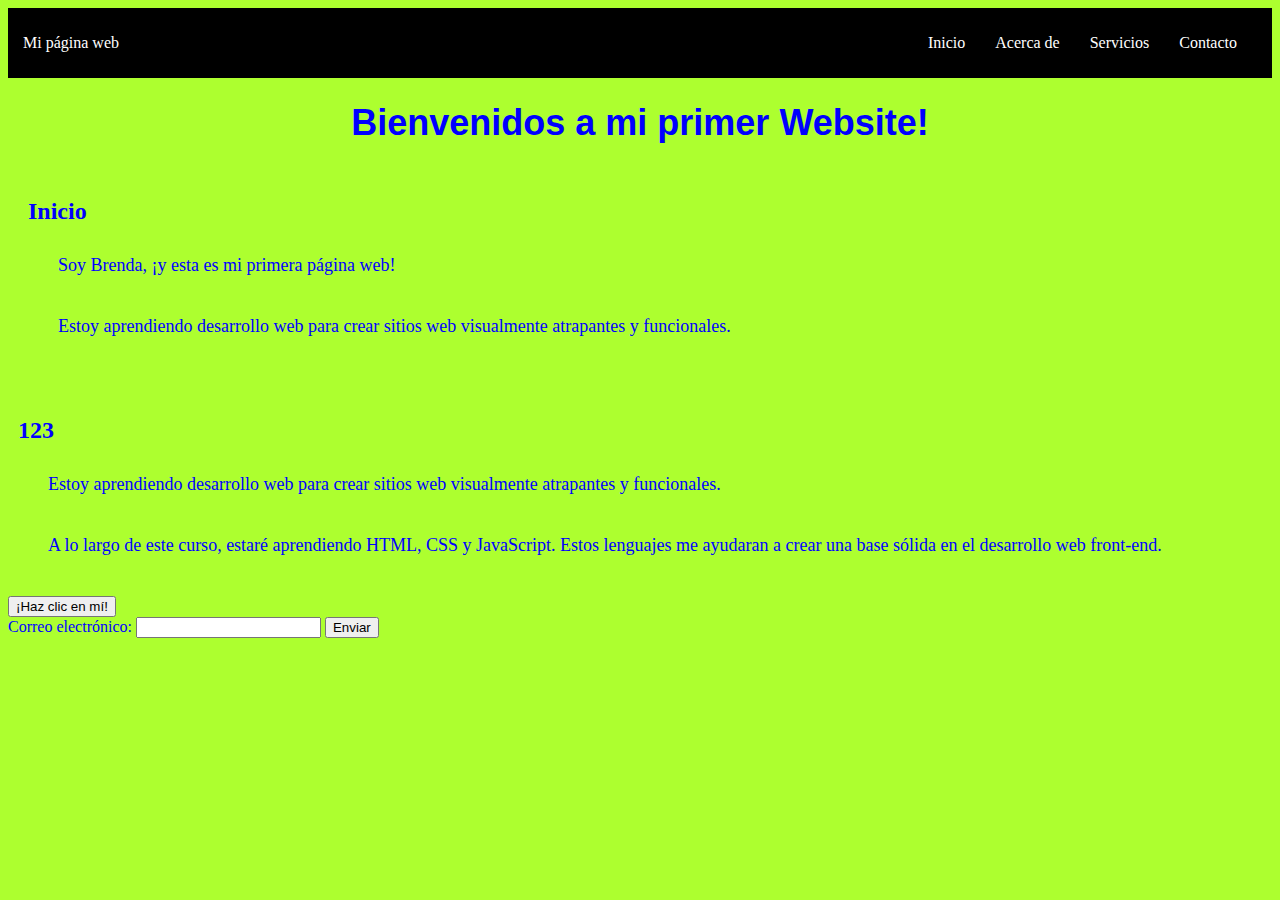
<file: index.html>
<!DOCTYPE html>
<html>
<head>
    <title>Mi Primer Webbsite</title>
    <link rel="stylesheet" type="text/css" href="estilos.css">
</head>
<body>
    <div class="container-nav">
            <nav class="navbar" role="navigation">
                <a href="index.html" class="brand">Mi página web</a>
                <ul class="nav-links">
                    <li><a href="index.html">Inicio</a></li>
                    <li><a href="about.html">Acerca de</a></li>
                    <li><a href="services.html">Servicios</a></li>
                    <li><a href="contact.html">Contacto</a></li>
                </ul>
            </nav>
        <button class="button-menu-toggle">Menu</button>
    </div>
    <div class="container">
        <h1>Bienvenidos a mi primer Website!</h1>
        <section>
        <div class="row">
            <div class="column">
                <h2>Inicio</h2>
                <p>Soy Brenda, ¡y esta es mi primera página web!</p>
                <p>Estoy aprendiendo desarrollo web para crear sitios web visualmente atrapantes y funcionales.</p>
            </div>  
        </section>
        <section>
            <div class="column">
                <h2>123</h2>
                <p>Estoy aprendiendo desarrollo web para crear sitios web visualmente atrapantes y funcionales.</p>
                <p>A lo largo de este curso, estaré aprendiendo HTML, CSS y JavaScript. Estos lenguajes me ayudaran a crear una base sólida en el desarrollo web front-end.</p>
            </div>
        </section>
    </div> 
        </div>
    <button onclick="showAlert()" aria-label="Dispara una alerta de saludo">¡Haz clic en mí!</button>
    <form id="myForm">
        <label for="email">Correo electrónico:</label>
        <input type="email" id="email" name="email" required>
        <button type="submit">Enviar</button>
    </form>
    <script src="script.js"></script>
</body>
</html>
</file>
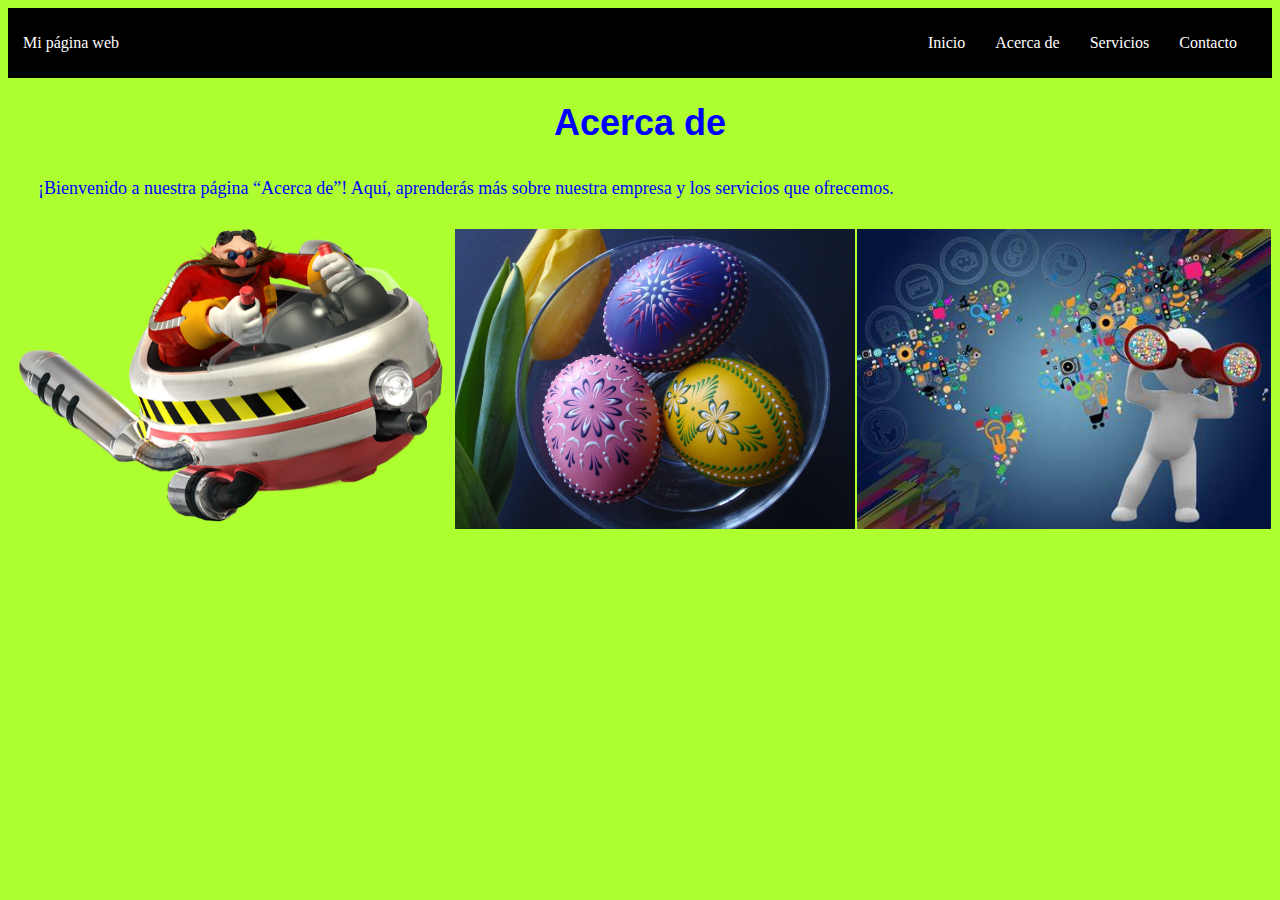
<file: about.html>
<!DOCTYPE html>
<html>
<head>
    <title>Mi Primer Webbsite</title>
    <link rel="stylesheet" type="text/css" href="estilos.css">
</head>
<body>
    <div class="container-nav">
        <nav class="navbar" role="navigation">
            <a href="index.html" class="brand">Mi página web</a>
            <ul class="nav-links">
                <li><a href="index.html">Inicio</a></li>
                <li><a href="about.html">Acerca de</a></li>
                <li><a href="services.html">Servicios</a></li>
                <li><a href="contact.html">Contacto</a></li>
            </ul>
        </nav>
        <button class="button-menu-toggle">Menu</button>
    </div>
    </div>
        <div class="container">
            <h1>Acerca de</h1>
            <p>¡Bienvenido a nuestra página “Acerca de”! 
                Aquí, aprenderás más sobre nuestra empresa y los servicios que ofrecemos.</p>
        </div> 
        <div class="imagen">
            <img src="R.png" alt="imagen1">
            <img src="2.jpg" alt="imagen2">
            <img src="OIP.jpeg" alt="imagen3">
        </div>
    </div>
    <script src="script.js"></script>
</body>
</html>
</file>
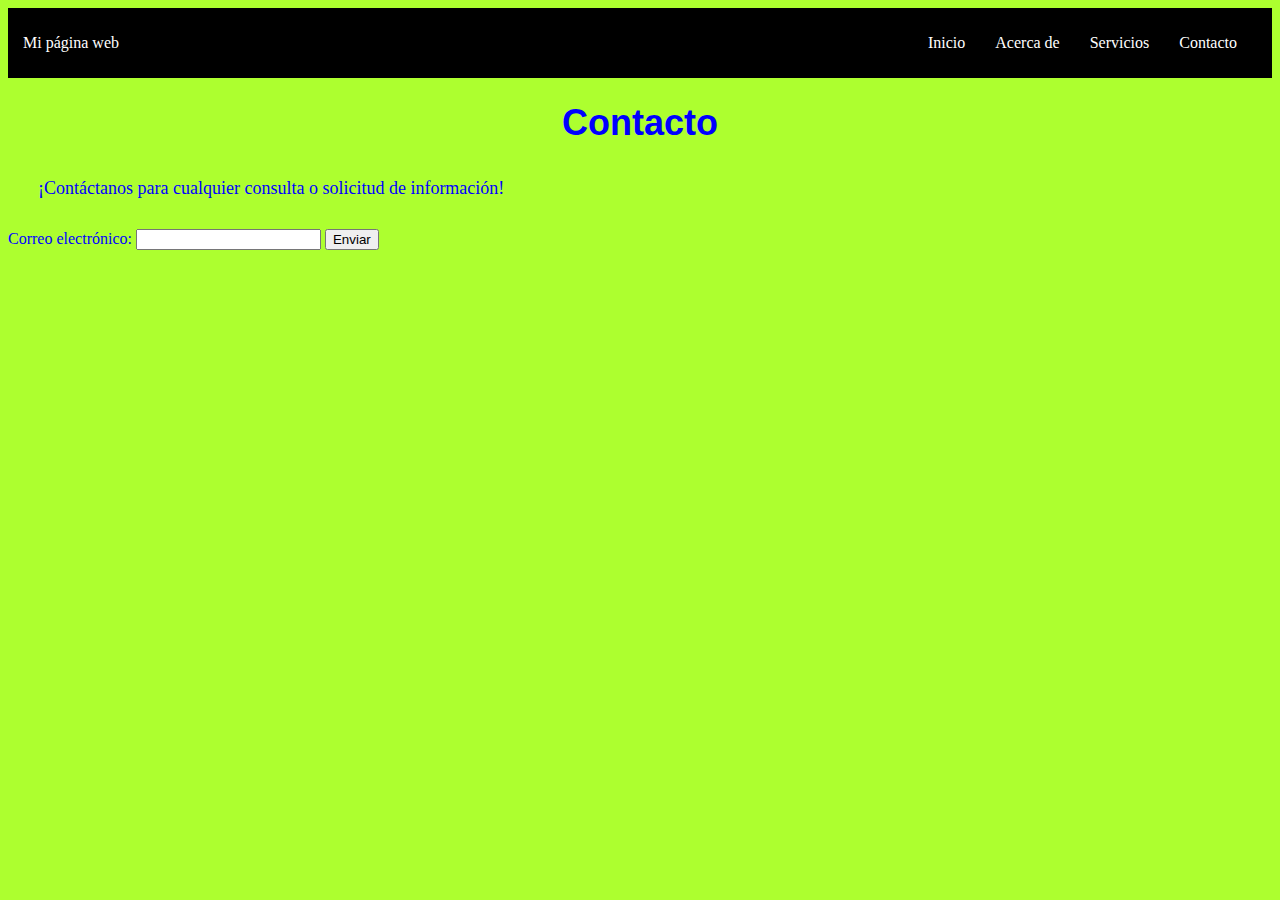
<file: contact.html>
<!DOCTYPE html>
<html>
<head>
    <title>Mi Primer Webbsite</title>
    <link rel="stylesheet" type="text/css" href="estilos.css">
</head>
<body>
    <div class="container-nav">
        <nav class="navbar" role="navigation">
            <a href="index.html" class="brand">Mi página web</a>
            <ul class="nav-links">
                <li><a href="index.html">Inicio</a></li>
                <li><a href="about.html">Acerca de</a></li>
                <li><a href="services.html">Servicios</a></li>
                <li><a href="contact.html">Contacto</a></li>
            </ul>
        </nav>
        <button class="button-menu-toggle">Menu</button>
    </div>
    </div>
        <div class="container">
            <h1>Contacto</h1>
            <p>¡Contáctanos para cualquier consulta o solicitud de información!</p>
        <form class="myForm">
            <label for="email">Correo electrónico:</label>
            <input type="email" id="email" name="email" required>
        <button type="submit">Enviar</button>
        </form>
        </div> 
    </div>
    <script src="script.js"></script>
</body>
</html>
</file>
<file: estilos.css>
body{
    background-color: greenyellow;
    color: blue;
}

h1{
    font-family: Arial, Helvetica, sans-serif;
    font-size: 36px;
    text-align: center;
}

p{
    font-family: Georgia, serif;
    font-size: 18px;
    padding: 10px;
    margin: 20px;
}

.row{
    display: flex;
    flex-wrap: wrap;
    margin: 10px;
}

.column{
    flex: 1;
    padding: 10px;
}

@media(max-width:600px){
    .column{
        flex: 100%;
    }
}

header{
    background-color: #333;
    color: #fff;
    text-align: center;
    padding: 20px;
}

nav ul{
    list-style: none;
    margin: 0;
    padding: 0;
}

nav li{
    display: inline-block;
    margin-right: 20px;
}

nav a{
    color: #fff;
    text-decoration: none;
    padding: 5px;
}

nav a:hover{
    color: #1bf7de;
}

@media (max-width: 767px) {
    header {
        background-color: greenyellow;
    }
}

@media (max-width: 767px) {
    nav {
        font-size: 16px;
    }
}

@media (max-width: 767px) {
    header {
        width: 1200px;
    }
}

.container-nav {
    display: flex;
    padding: 10px;
    height: 50px;
    background-color: black;
}

.navbar {
    display: flex;
    justify-content: space-between;
    width: 100%;
}

.brand {
    display: flex;
    align-items: center;
}

li>a {
    list-style-type: none;
}

a {
    color: white;
    text-decoration: none;
}

.nav-links {
    display: flex;
    align-items: center;
}

.button-menu-toggle {
    display: none;
}

@media (max-width:768px) {
    .column {
        flex: 100%;
    }
    .nav-links {
        display: none;
    }
    .button-menu-toggle {
        display: block;
        background-color: white;
        border: none;
        border-radius: 50px;
        padding: 0 24px;
        font-family: monospace;
        font-weight: bold;
        font-size: 20px;
    }
    .nav-links.nav-links-responsive {
        position: absolute;
        display: flex;
        background-color: rgba(20,20,20,0.95);
        width: 100%;
        height: 100%;
        top: 70px;
        left: 0;
        flex-direction: column;
        padding-top: 200px;
        align-items: center;
        gap:70px;
        font-size: 40px;
        }
}

.imagen{
    display: flex;
    justify-content: space-around;
    height: 300px;
}
</file>
